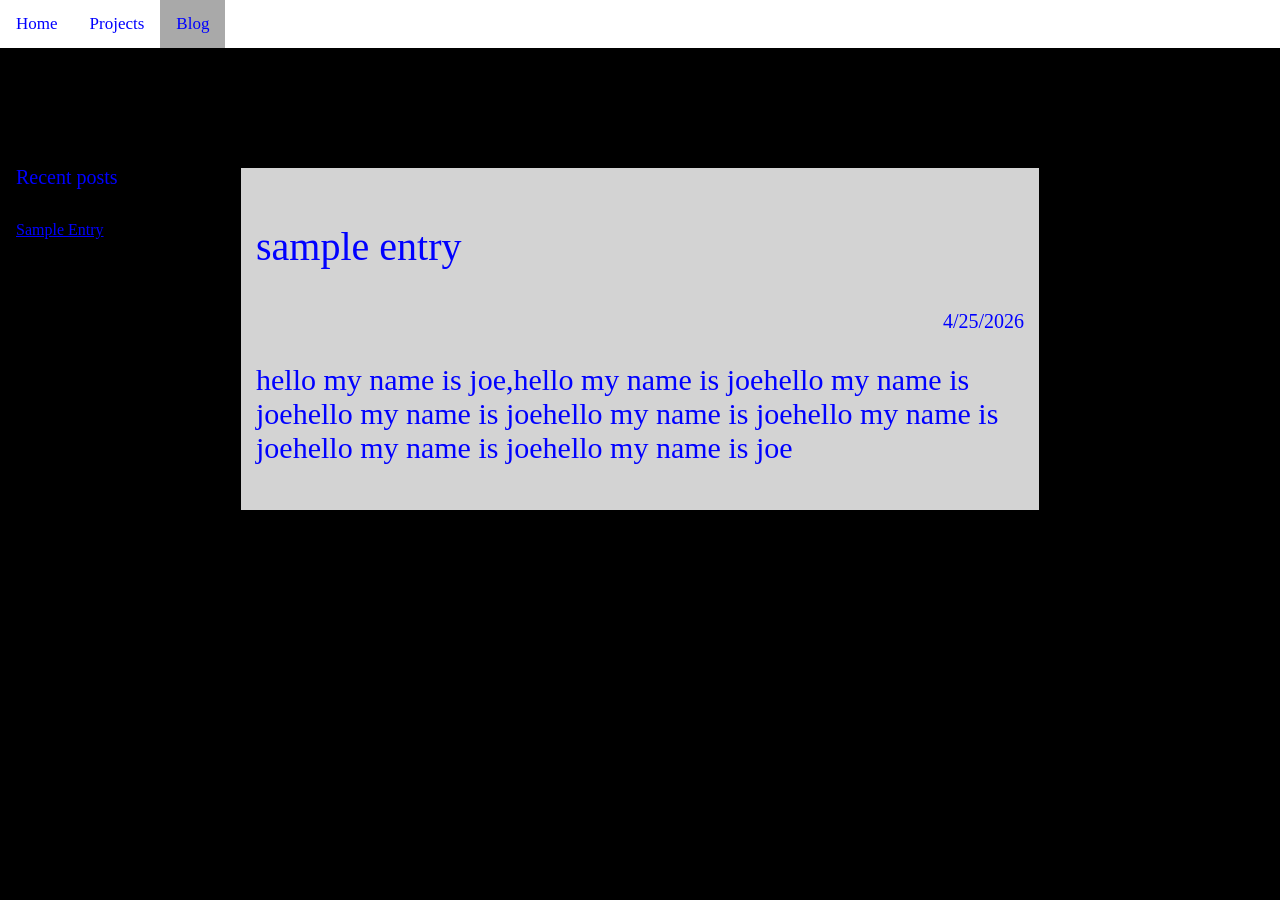
<file: blog/index.html>
<!DOCTYPE html>
<html>
<head>
<title>My blog</title>
<link rel="icon" type="image/png" href= "/images/favicon.png">
<link rel="stylesheet" href="../navbar.css">
<style>

.nomargin{
  margin: 0;
  padding: 0;
  background-color: #000000;
}

.content {
  margin-top: 120px;
  place-items: center;
  align-items: center;
  height: auto;
  padding: 15px;
  background-color: #D3D3D3;
  width: 60vw;
  margin-left: auto;
  margin-right: auto;
}
.entry p.title{  
  font-size: 40px;
  font-family: Georgia, serif;
  color: blue;
}
.entry p.date{
  text-align: right;
  font-size: 20px;
  font-family: Georgia, serif;
  color: blue;
}
.entry img{
  width: 40vw;
}
.entry p.text{
  font-size: 30px;
  font-family: Georgia, serif;
  color: blue;
}
.sidenav{
  height:100%;
  position: fixed;
  z-index:1;
  top: 150px;
  left: 0;
  overflow-x: hidden;
  
}
.sidenav a {
  color: blue;
  padding: 16px;
  
  display: block;
}


</style>
</head>
<body class="nomargin">
<div class="nav">
  <a  href = "/home">Home</a>
  <a href="/projects">Projects</a>
  <a class="now" href="/blog">Blog</a>
</div>

<div class = "container">


<div class="sidenav">
  <a style="font-size: 20px;">Recent posts</a>
  <a href="#sampleentry">Sample Entry</a>
</div>



  
<div class ="content">

<div class="entry">
<p id = "sampleentry" class = "title">sample entry<p>
<p class = "date">4/25/2026</p>
<p class= "text">hello my name is joe,hello my name is joehello my name is joehello my name is joehello my name is joehello my name is joehello my name is joehello my name is joe</p>


  
</div>



  
</div>
</div>

  

  
</body>

</html>
</file>
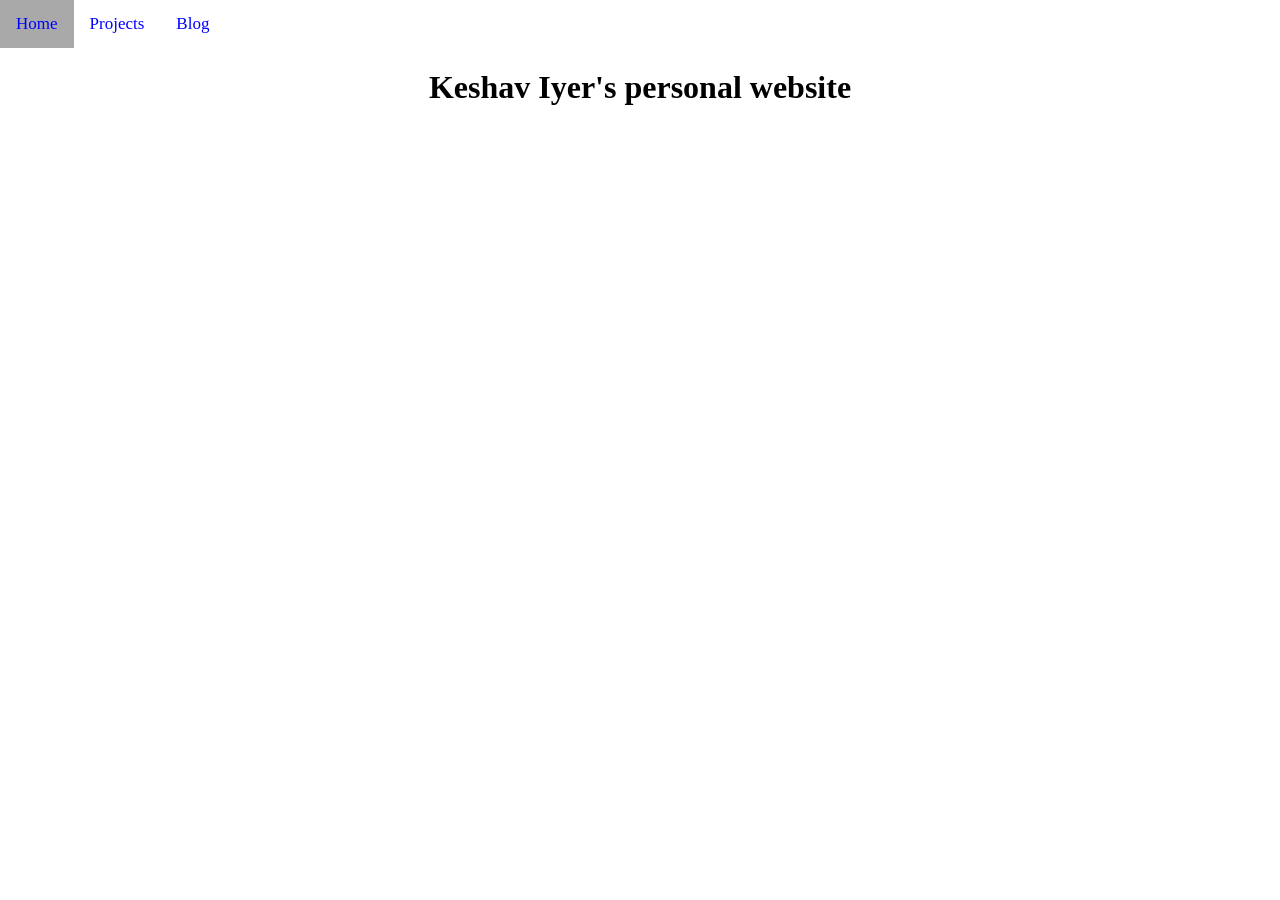
<file: home/index.html>
<!DOCTYPE html>
<html>
<head>
<title>Keshav Iyer's personal website</title>
<link rel="icon" type="image/png" href= "/images/favicon.png">
<link rel="stylesheet" href="../navbar.css">
<style>
.nomargin{
  margin: 0;
  padding: 0;
}



  
</style>
</head>
<body class = "nomargin">
<div class="nav">
  <a class="now" href = "/home">Home</a>
  <a href="/projects">Projects</a>
  <a href="/blog">Blog</a>
</div>
<div class="content">
<h1 style="text-align: center;">Keshav Iyer's personal website</h1>


</div>
</body>







  

  
</html>
</file>
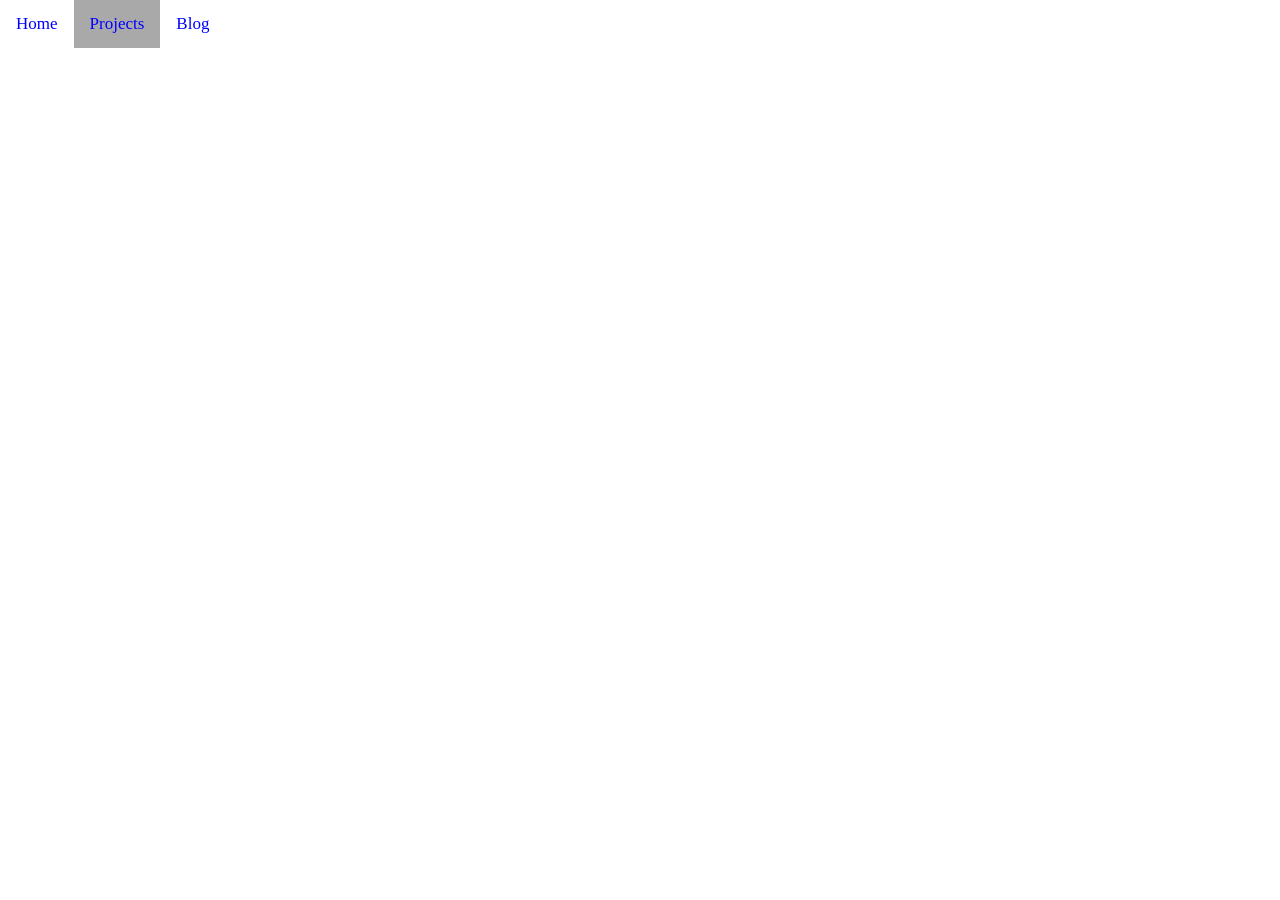
<file: projects/index.html>
<!DOCTYPE html>
<html>
<head>
<title>My projects</title>
<link rel="icon" type="image/png" href= "/images/favicon.png">
<link rel="stylesheet" href="../navbar.css">
<style>
.nomargin{
  margin: 0;
  padding: 0;
}
  
</style>
</head>
<body class="nomargin">
<div class="nav">
  <a  href = "/home">Home</a>
  <a class="now" href="/projects">Projects</a>
  <a  href="/blog">Blog</a>
</div>

</body>

</html>
</file>
<file: navbar.css>
.nav {
  background-color: #FFFFFF;
  overflow: hidden;
  margin: 0;
  padding: 0;
}


.nav a {
  float: left;
  color: #0000FF;
  text-align: center;
  padding: 14px 16px;
  text-decoration: none;
  font-size: 17px;
}


.nav a:hover {
  background-color:#D3D3D3 ;
  color: blue;  
}
.nav a.now {
  background-color: #A9A9A9;
  color: blue;
}
</file>
